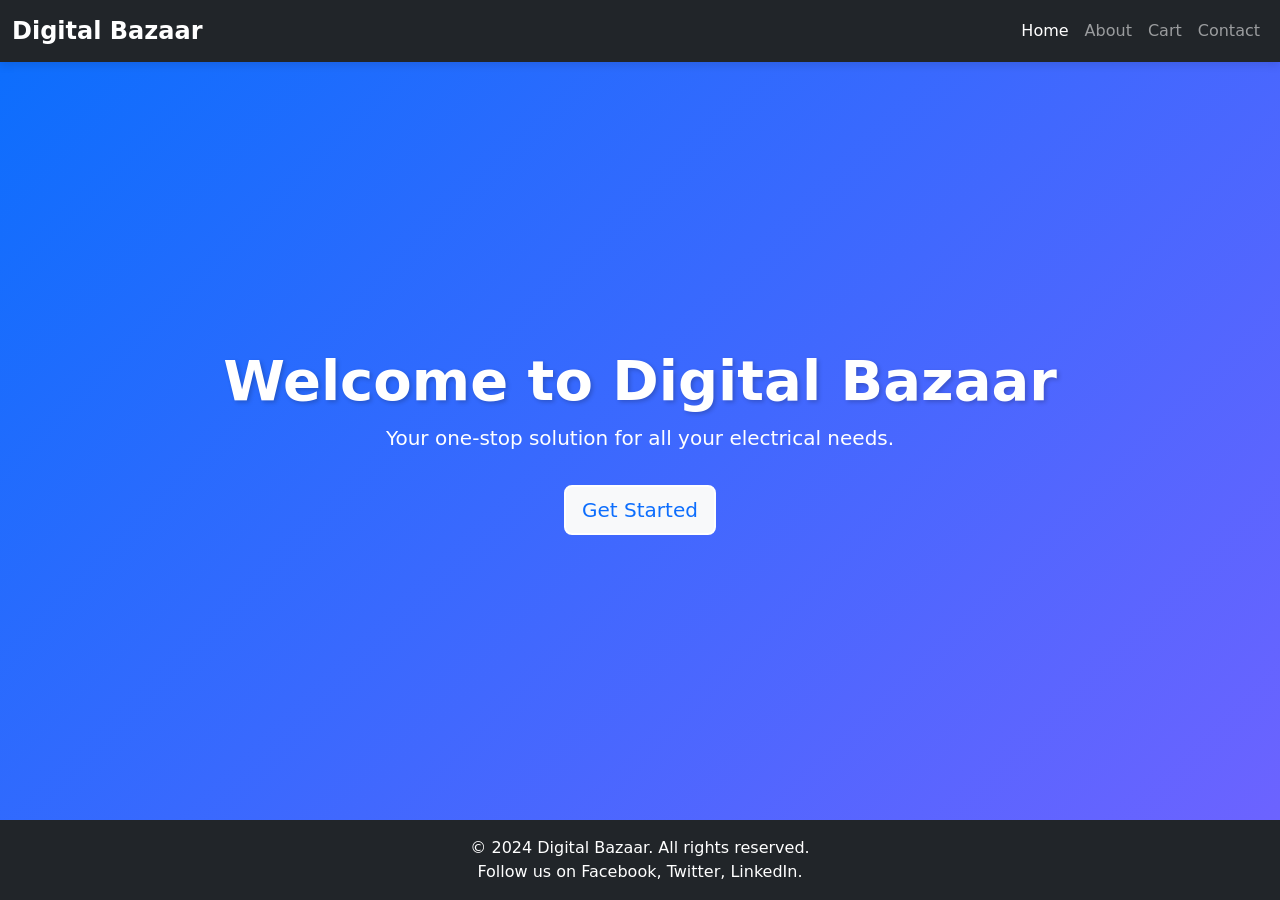
<file: index.html>
<!DOCTYPE html>
<html lang="en">
<head>
    <meta charset="UTF-8">
    <meta name="viewport" content="width=device-width, initial-scale=1.0">
    <title>Digital Bazaar</title>
    <link href="https://cdn.jsdelivr.net/npm/bootstrap@5.3.1/dist/css/bootstrap.min.css" rel="stylesheet">
    <link href="style.css" rel="stylesheet">
</head>
<body>
<nav class="navbar navbar-expand-lg navbar-dark bg-dark">
    <div class="container-fluid">
        <a class="navbar-brand" href="#">Digital Bazaar</a>
        <button class="navbar-toggler" type="button" data-bs-toggle="collapse" data-bs-target="#navbarNav" aria-controls="navbarNav" aria-expanded="false" aria-label="Toggle navigation">
            <span class="navbar-toggler-icon"></span>
        </button>
        <div class="collapse navbar-collapse" id="navbarNav">
            <ul class="navbar-nav ms-auto">
                <li class="nav-item">
                    <a class="nav-link active" aria-current="page" href="#">Home</a>
                </li>
                <li class="nav-item">
                    <a class="nav-link" href="#">About</a>
                </li>
                <li class="nav-item">
                    <a class="nav-link" href="#">Cart</a>
                </li>
                <li class="nav-item">
                    <a class="nav-link" href="#">Contact</a>
                </li>
            </ul>
        </div>
    </div>
</nav>
<section class="bg-primary text-white text-center py-5 flex-fill d-flex align-items-center">
    <div class="container">
        <h1 class="display-4">Welcome to Digital Bazaar</h1>
        <p class="lead">Your one-stop solution for all your electrical needs.</p>
        <a href="product.html" class="btn btn-light btn-lg">Get Started</a>
    </div>
</section>
<footer class="bg-dark text-white">
    <div class="container">
        <p class="mb-0">© 2024 Digital Bazaar. All rights reserved.</p>
        <p class="mb-0">Follow us on
            <a href="#" class="text-white">Facebook</a>,
            <a href="#" class="text-white">Twitter</a>,
            <a href="#" class="text-white">LinkedIn</a>.
        </p>
    </div>
</footer>
<script src="https://cdn.jsdelivr.net/npm/bootstrap@5.3.1/dist/js/bootstrap.bundle.min.js"></script>
</body>

</html>
</file>
<file: style.css>
body, html {
    height: 100%;
    margin: 0;
    display: flex;
    flex-direction: column;
}

/* Navbar Styling */
.navbar {
    box-shadow: 0 4px 8px rgba(0, 0, 0, 0.1);
}

.navbar-brand {
    font-weight: bold;
    font-size: 1.5rem;
}

.nav-link {
    position: relative;
    transition: color 0.3s ease-in-out;
}

.nav-link:hover {
    color: #0d6efd;
}

.nav-link::after {
    content: '';
    position: absolute;
    width: 0;
    height: 2px;
    bottom: -2px;
    left: 50%;
    background-color: #0d6efd;
    transition: width 0.3s ease-in-out, left 0.3s ease-in-out;
}

.nav-link:hover::after {
    width: 100%;
    left: 0;
}
.flex-fill {
    flex: 1;
}

.bg-primary {
    background-color: #0d6efd !important;
    background-image: linear-gradient(135deg, #0d6efd 0%, #6c63ff 100%);
}

.display-4 {
    font-weight: bold;
    text-shadow: 2px 2px 4px rgba(0, 0, 0, 0.2);
}

.lead {
    font-size: 1.25rem;
    margin-bottom: 2rem;
}

.btn-light {
    color: #0d6efd;
    border: 2px solid #fff;
    transition: all 0.3s ease;
}

.btn-light:hover {
    background-color: #fff;
    color: #0d6efd;
}
footer {
    background-color: #343a40;
    color: #ccc;
    padding: 1rem 0;
    text-align: center;
}

footer a {
    text-decoration: none;
    transition: color 0.3s ease;
}

footer a:hover {
    color: #0d6efd;
}
@media (max-width: 768px) {
    .display-4 {
        font-size: 2.5rem;
    }

    .lead {
        font-size: 1.1rem;
    }
}
</file>
